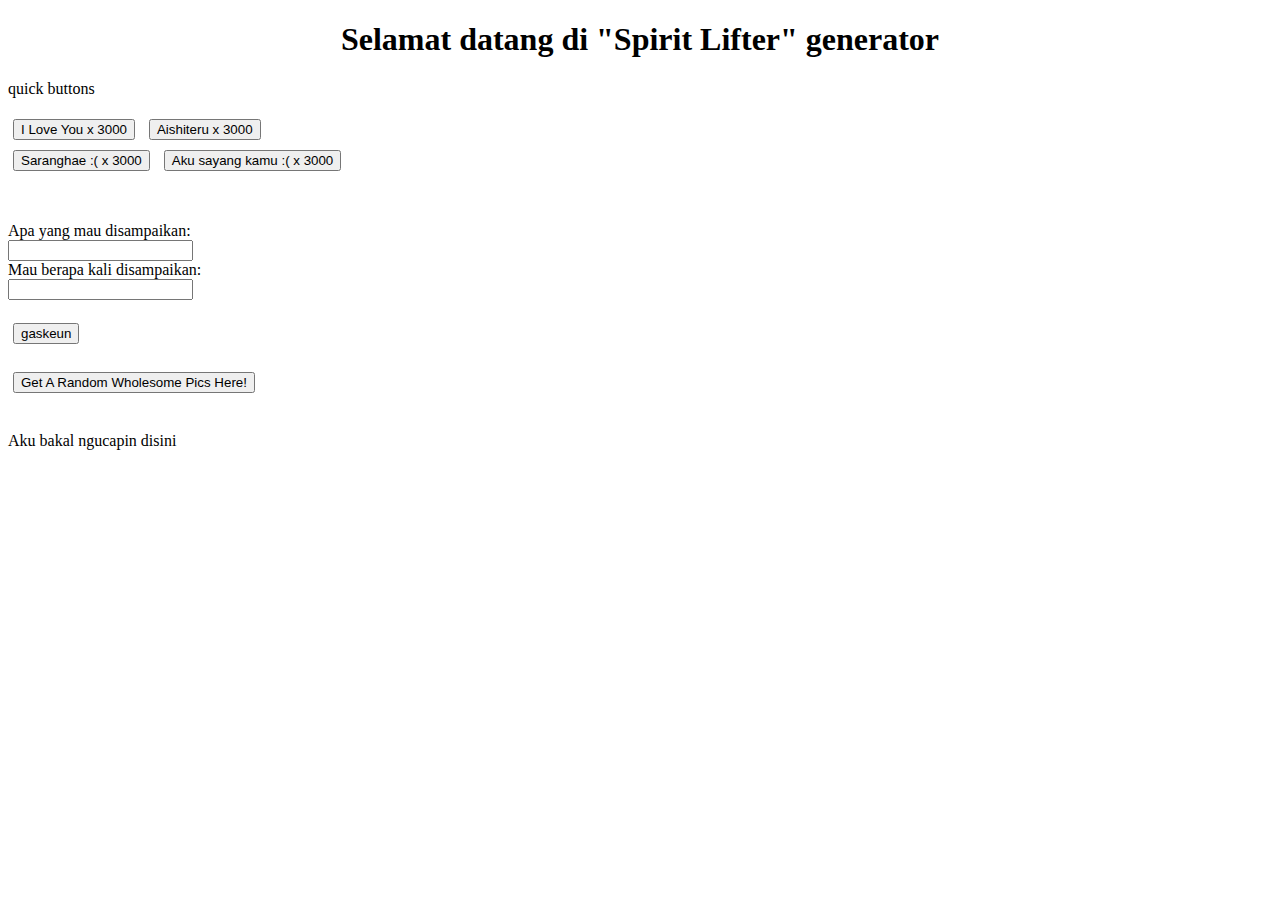
<file: index.html>
<!DOCTYPE html>
<html lang="en">
<head>
    <script src="index.js"></script>
    <meta charset="UTF-8">
    <title>Spirit Lifter</title>
    <link rel="stylesheet"
          type="text/css"
          href="index.css"/>
</head>

<body>
    <h1>Selamat datang di "Spirit Lifter" generator</h1>
    <p>quick buttons</p>
    <button id="defthanks1" onclick="iloveyou()">I Love You x 3000</button>
    <button id="defthanks2" onclick="aishiteru()">Aishiteru x 3000</button><br>
    <button id="defsorry1" onclick="saranghae()">Saranghae :( x 3000</button>
    <button id="defsorry2" onclick="sayangkamu()">Aku sayang kamu :( x 3000</button><br><br><br>
    <form>
        Apa yang mau disampaikan:<br>
        <input type="text" name="input" id="input1"><br>
        Mau berapa kali disampaikan:<br>
        <input type="text" name="input2" id="input2"><br><br>
        <button id="gaskeun" type="button" onclick="customtext()">gaskeun</button>
    </form>
    <br>
    <button id="showimg" onclick="showimg()">Get A Random Wholesome Pics Here!</button>
    <br>
    <br>
    <div id="image" align="center">
    </div>
    <p id="output">
        Aku bakal ngucapin disini
    </p>

</body>
</html>
</file>
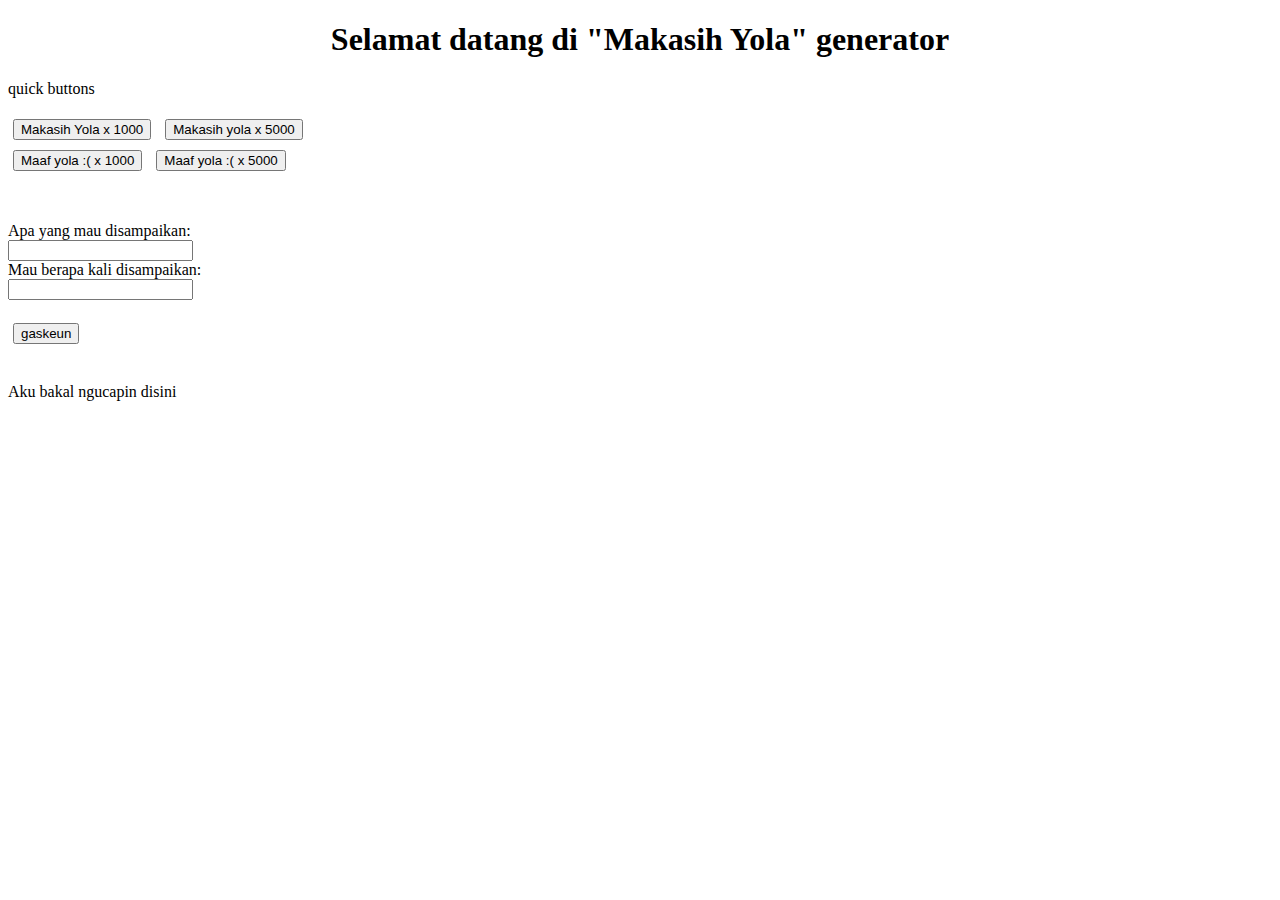
<file: main.html>
<!DOCTYPE html>
<html lang="en">
<head>
    <script src="main.js"></script>
    <meta charset="UTF-8">
    <title>Title</title>
    <link rel="stylesheet"
          type="text/css"
          href="main.css"/>
</head>

<body>
    <h1>Selamat datang di "Makasih Yola" generator</h1>
    <p>quick buttons</p>
    <button id="defthanks1" onclick="defthanks1()">Makasih Yola x 1000</button>
    <button id="defthanks2" onclick="defthanks2()">Makasih yola x 5000</button><br>
    <button id="defsorry1" onclick="defsorry1()">Maaf yola :( x 1000</button>
    <button id="defsorry2" onclick="defsorry2()">Maaf yola :( x 5000</button><br><br><br>
    <form>
        Apa yang mau disampaikan:<br>
        <input type="text" name="input" id="input1"><br>
        Mau berapa kali disampaikan:<br>
        <input type="text" name="input2" id="input2"><br><br>
        <button id="gaskeun" type="button" onclick="customtext()">gaskeun</button>
    </form>
    <br>
    <p id="output">
        Aku bakal ngucapin disini
    </p>

</body>
</html>
</file>
<file: index.css>
h1 {
    text-align: center;
}
button {
    margin: 5px;
    alignment: center;
}
form {
    margin-top: 10px;
}
</file>
<file: main.css>
h1 {
    text-align: center;
}
button {
    margin: 5px;
    alignment: center;
}
form {
    margin-top: 10px;
}
</file>
